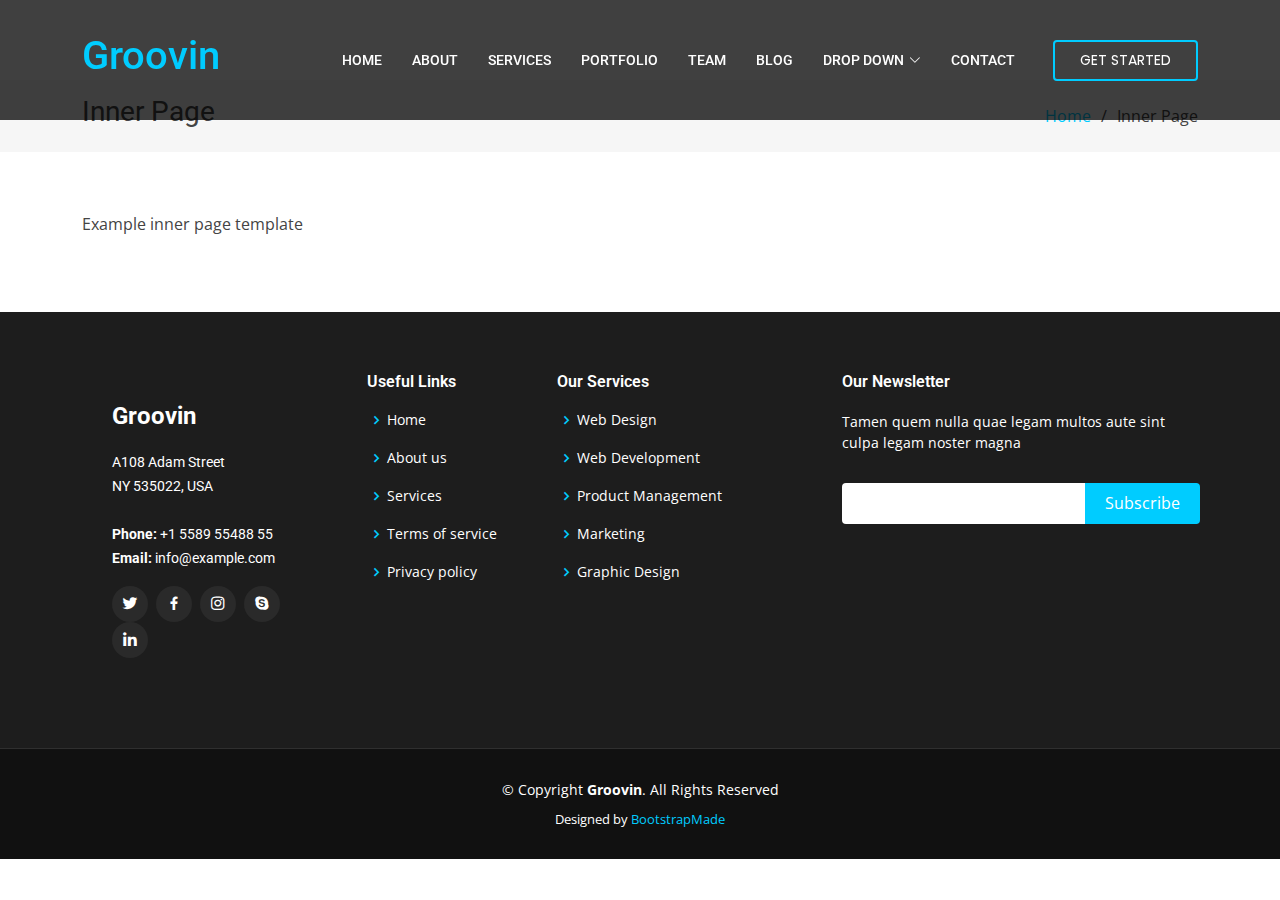
<file: inner-page.html>
<!DOCTYPE html>
<html lang="en">

<head>
  <meta charset="utf-8">
  <meta content="width=device-width, initial-scale=1.0" name="viewport">

  <title>Inner Page - Groovin Bootstrap Template</title>
  <meta content="" name="description">
  <meta content="" name="keywords">

  <!-- Favicons -->
  <link href="assets/img/favicon.png" rel="icon">
  <link href="assets/img/apple-touch-icon.png" rel="apple-touch-icon">

  <!-- Google Fonts -->
  <link href="https://fonts.googleapis.com/css?family=Open+Sans:300,300i,400,400i,600,600i,700,700i|Roboto:300,300i,400,400i,500,500i,600,600i,700,700i|Poppins:300,300i,400,400i,500,500i,600,600i,700,700i" rel="stylesheet">

  <!-- Vendor CSS Files -->
  <link href="assets/vendor/animate.css/animate.min.css" rel="stylesheet">
  <link href="assets/vendor/bootstrap/css/bootstrap.min.css" rel="stylesheet">
  <link href="assets/vendor/bootstrap-icons/bootstrap-icons.css" rel="stylesheet">
  <link href="assets/vendor/boxicons/css/boxicons.min.css" rel="stylesheet">
  <link href="assets/vendor/glightbox/css/glightbox.min.css" rel="stylesheet">
  <link href="assets/vendor/swiper/swiper-bundle.min.css" rel="stylesheet">

  <!-- Template Main CSS File -->
  <link href="assets/css/style.css" rel="stylesheet">

  <!-- =======================================================
  * Template Name: Groovin
  * Template URL: https://bootstrapmade.com/groovin-free-bootstrap-theme/
  * Updated: Mar 17 2024 with Bootstrap v5.3.3
  * Author: BootstrapMade.com
  * License: https://bootstrapmade.com/license/
  ======================================================== -->
</head>

<body>

  <!-- ======= Header ======= -->
  <header id="header" class="fixed-top d-flex align-items-center">
    <div class="container d-flex align-items-center justify-content-between">

      <h1 class="logo"><a href="index.html">Groovin</a></h1>
      <!-- Uncomment below if you prefer to use an image logo -->
      <!-- <a href="index.html" class="logo"><img src="assets/img/logo.png" alt="" class="img-fluid"></a>-->

      <nav id="navbar" class="navbar">
        <ul>
          <li><a class="nav-link scrollto " href="#hero">Home</a></li>
          <li><a class="nav-link scrollto" href="#about">About</a></li>
          <li><a class="nav-link scrollto" href="#services">Services</a></li>
          <li><a class="nav-link scrollto " href="#portfolio">Portfolio</a></li>
          <li><a class="nav-link scrollto" href="#team">Team</a></li>
          <li><a href="blog.html">Blog</a></li>
          <li class="dropdown"><a href="#"><span>Drop Down</span> <i class="bi bi-chevron-down"></i></a>
            <ul>
              <li><a href="#">Drop Down 1</a></li>
              <li class="dropdown"><a href="#"><span>Deep Drop Down</span> <i class="bi bi-chevron-right"></i></a>
                <ul>
                  <li><a href="#">Deep Drop Down 1</a></li>
                  <li><a href="#">Deep Drop Down 2</a></li>
                  <li><a href="#">Deep Drop Down 3</a></li>
                  <li><a href="#">Deep Drop Down 4</a></li>
                  <li><a href="#">Deep Drop Down 5</a></li>
                </ul>
              </li>
              <li><a href="#">Drop Down 2</a></li>
              <li><a href="#">Drop Down 3</a></li>
              <li><a href="#">Drop Down 4</a></li>
            </ul>
          </li>
          <li><a class="nav-link scrollto" href="#contact">Contact</a></li>
          <li><a class="getstarted scrollto" href="#about">Get Started</a></li>
        </ul>
        <i class="bi bi-list mobile-nav-toggle"></i>
      </nav><!-- .navbar -->

    </div>
  </header><!-- End Header -->

  <main id="main">

    <!-- ======= Breadcrumbs ======= -->
    <section class="breadcrumbs">
      <div class="container">

        <div class="d-flex justify-content-between align-items-center">
          <h2>Inner Page</h2>
          <ol>
            <li><a href="index.html">Home</a></li>
            <li>Inner Page</li>
          </ol>
        </div>

      </div>
    </section><!-- End Breadcrumbs -->

    <section class="inner-page">
      <div class="container">
        <p>
          Example inner page template
        </p>
      </div>
    </section>

  </main><!-- End #main -->

  <!-- ======= Footer ======= -->
  <footer id="footer">
    <div class="footer-top">
      <div class="container">
        <div class="row">

          <div class="col-lg-3 col-md-6">
            <div class="footer-info">
              <h3>Groovin</h3>
              <p>
                A108 Adam Street <br>
                NY 535022, USA<br><br>
                <strong>Phone:</strong> +1 5589 55488 55<br>
                <strong>Email:</strong> info@example.com<br>
              </p>
              <div class="social-links mt-3">
                <a href="#" class="twitter"><i class="bx bxl-twitter"></i></a>
                <a href="#" class="facebook"><i class="bx bxl-facebook"></i></a>
                <a href="#" class="instagram"><i class="bx bxl-instagram"></i></a>
                <a href="#" class="google-plus"><i class="bx bxl-skype"></i></a>
                <a href="#" class="linkedin"><i class="bx bxl-linkedin"></i></a>
              </div>
            </div>
          </div>

          <div class="col-lg-2 col-md-6 footer-links">
            <h4>Useful Links</h4>
            <ul>
              <li><i class="bx bx-chevron-right"></i> <a href="#">Home</a></li>
              <li><i class="bx bx-chevron-right"></i> <a href="#">About us</a></li>
              <li><i class="bx bx-chevron-right"></i> <a href="#">Services</a></li>
              <li><i class="bx bx-chevron-right"></i> <a href="#">Terms of service</a></li>
              <li><i class="bx bx-chevron-right"></i> <a href="#">Privacy policy</a></li>
            </ul>
          </div>

          <div class="col-lg-3 col-md-6 footer-links">
            <h4>Our Services</h4>
            <ul>
              <li><i class="bx bx-chevron-right"></i> <a href="#">Web Design</a></li>
              <li><i class="bx bx-chevron-right"></i> <a href="#">Web Development</a></li>
              <li><i class="bx bx-chevron-right"></i> <a href="#">Product Management</a></li>
              <li><i class="bx bx-chevron-right"></i> <a href="#">Marketing</a></li>
              <li><i class="bx bx-chevron-right"></i> <a href="#">Graphic Design</a></li>
            </ul>
          </div>

          <div class="col-lg-4 col-md-6 footer-newsletter">
            <h4>Our Newsletter</h4>
            <p>Tamen quem nulla quae legam multos aute sint culpa legam noster magna</p>
            <form action="" method="post">
              <input type="email" name="email"><input type="submit" value="Subscribe">
            </form>

          </div>

        </div>
      </div>
    </div>

    <div class="container">
      <div class="copyright">
        &copy; Copyright <strong><span>Groovin</span></strong>. All Rights Reserved
      </div>
      <div class="credits">
        <!-- All the links in the footer should remain intact. -->
        <!-- You can delete the links only if you purchased the pro version. -->
        <!-- Licensing information: https://bootstrapmade.com/license/ -->
        <!-- Purchase the pro version with working PHP/AJAX contact form: https://bootstrapmade.com/groovin-free-bootstrap-theme/ -->
        Designed by <a href="https://bootstrapmade.com/">BootstrapMade</a>
      </div>
    </div>
  </footer><!-- End Footer -->

  <a href="#" class="back-to-top d-flex align-items-center justify-content-center"><i class="bi bi-arrow-up-short"></i></a>

  <!-- Vendor JS Files -->
  <script src="assets/vendor/purecounter/purecounter_vanilla.js"></script>
  <script src="assets/vendor/bootstrap/js/bootstrap.bundle.min.js"></script>
  <script src="assets/vendor/glightbox/js/glightbox.min.js"></script>
  <script src="assets/vendor/isotope-layout/isotope.pkgd.min.js"></script>
  <script src="assets/vendor/swiper/swiper-bundle.min.js"></script>
  <script src="assets/vendor/php-email-form/validate.js"></script>

  <!-- Template Main JS File -->
  <script src="assets/js/main.js"></script>

</body>

</html>
</file>
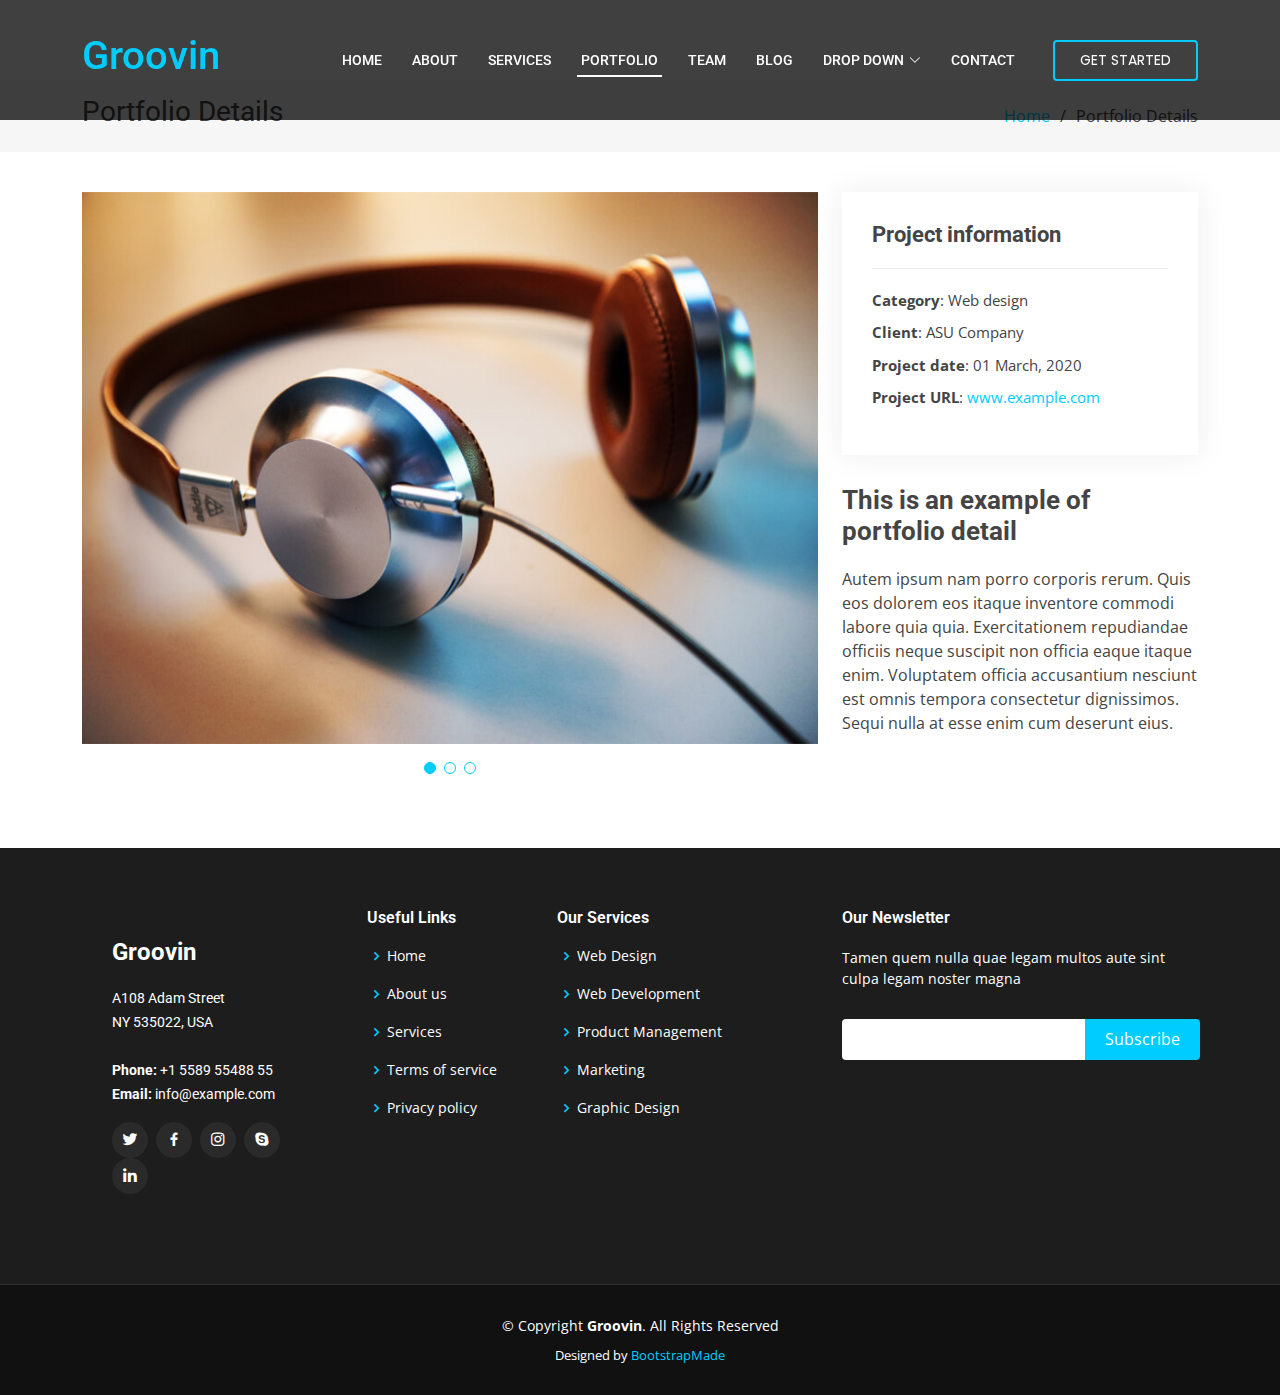
<file: portfolio-details.html>
<!DOCTYPE html>
<html lang="en">

<head>
  <meta charset="utf-8">
  <meta content="width=device-width, initial-scale=1.0" name="viewport">

  <title>Portfolio Details - Groovin Bootstrap Template</title>
  <meta content="" name="description">
  <meta content="" name="keywords">

  <!-- Favicons -->
  <link href="assets/img/favicon.png" rel="icon">
  <link href="assets/img/apple-touch-icon.png" rel="apple-touch-icon">

  <!-- Google Fonts -->
  <link href="https://fonts.googleapis.com/css?family=Open+Sans:300,300i,400,400i,600,600i,700,700i|Roboto:300,300i,400,400i,500,500i,600,600i,700,700i|Poppins:300,300i,400,400i,500,500i,600,600i,700,700i" rel="stylesheet">

  <!-- Vendor CSS Files -->
  <link href="assets/vendor/animate.css/animate.min.css" rel="stylesheet">
  <link href="assets/vendor/bootstrap/css/bootstrap.min.css" rel="stylesheet">
  <link href="assets/vendor/bootstrap-icons/bootstrap-icons.css" rel="stylesheet">
  <link href="assets/vendor/boxicons/css/boxicons.min.css" rel="stylesheet">
  <link href="assets/vendor/glightbox/css/glightbox.min.css" rel="stylesheet">
  <link href="assets/vendor/swiper/swiper-bundle.min.css" rel="stylesheet">

  <!-- Template Main CSS File -->
  <link href="assets/css/style.css" rel="stylesheet">

  <!-- =======================================================
  * Template Name: Groovin
  * Template URL: https://bootstrapmade.com/groovin-free-bootstrap-theme/
  * Updated: Mar 17 2024 with Bootstrap v5.3.3
  * Author: BootstrapMade.com
  * License: https://bootstrapmade.com/license/
  ======================================================== -->
</head>

<body>

  <!-- ======= Header ======= -->
  <header id="header" class="fixed-top d-flex align-items-center">
    <div class="container d-flex align-items-center justify-content-between">

      <h1 class="logo"><a href="index.html">Groovin</a></h1>
      <!-- Uncomment below if you prefer to use an image logo -->
      <!-- <a href="index.html" class="logo"><img src="assets/img/logo.png" alt="" class="img-fluid"></a>-->

      <nav id="navbar" class="navbar">
        <ul>
          <li><a class="nav-link scrollto " href="#hero">Home</a></li>
          <li><a class="nav-link scrollto" href="#about">About</a></li>
          <li><a class="nav-link scrollto" href="#services">Services</a></li>
          <li><a class="nav-link scrollto active" href="#portfolio">Portfolio</a></li>
          <li><a class="nav-link scrollto" href="#team">Team</a></li>
          <li><a href="blog.html">Blog</a></li>
          <li class="dropdown"><a href="#"><span>Drop Down</span> <i class="bi bi-chevron-down"></i></a>
            <ul>
              <li><a href="#">Drop Down 1</a></li>
              <li class="dropdown"><a href="#"><span>Deep Drop Down</span> <i class="bi bi-chevron-right"></i></a>
                <ul>
                  <li><a href="#">Deep Drop Down 1</a></li>
                  <li><a href="#">Deep Drop Down 2</a></li>
                  <li><a href="#">Deep Drop Down 3</a></li>
                  <li><a href="#">Deep Drop Down 4</a></li>
                  <li><a href="#">Deep Drop Down 5</a></li>
                </ul>
              </li>
              <li><a href="#">Drop Down 2</a></li>
              <li><a href="#">Drop Down 3</a></li>
              <li><a href="#">Drop Down 4</a></li>
            </ul>
          </li>
          <li><a class="nav-link scrollto" href="#contact">Contact</a></li>
          <li><a class="getstarted scrollto" href="#about">Get Started</a></li>
        </ul>
        <i class="bi bi-list mobile-nav-toggle"></i>
      </nav><!-- .navbar -->

    </div>
  </header><!-- End Header -->

  <main id="main">

    <!-- ======= Breadcrumbs ======= -->
    <section id="breadcrumbs" class="breadcrumbs">
      <div class="container">

        <div class="d-flex justify-content-between align-items-center">
          <h2>Portfolio Details</h2>
          <ol>
            <li><a href="index.html">Home</a></li>
            <li>Portfolio Details</li>
          </ol>
        </div>

      </div>
    </section><!-- End Breadcrumbs -->

    <!-- ======= Portfolio Details Section ======= -->
    <section id="portfolio-details" class="portfolio-details">
      <div class="container">

        <div class="row gy-4">

          <div class="col-lg-8">
            <div class="portfolio-details-slider swiper">
              <div class="swiper-wrapper align-items-center">

                <div class="swiper-slide">
                  <img src="assets/img/portfolio/portfolio-1.jpg" alt="">
                </div>

                <div class="swiper-slide">
                  <img src="assets/img/portfolio/portfolio-2.jpg" alt="">
                </div>

                <div class="swiper-slide">
                  <img src="assets/img/portfolio/portfolio-3.jpg" alt="">
                </div>

              </div>
              <div class="swiper-pagination"></div>
            </div>
          </div>

          <div class="col-lg-4">
            <div class="portfolio-info">
              <h3>Project information</h3>
              <ul>
                <li><strong>Category</strong>: Web design</li>
                <li><strong>Client</strong>: ASU Company</li>
                <li><strong>Project date</strong>: 01 March, 2020</li>
                <li><strong>Project URL</strong>: <a href="#">www.example.com</a></li>
              </ul>
            </div>
            <div class="portfolio-description">
              <h2>This is an example of portfolio detail</h2>
              <p>
                Autem ipsum nam porro corporis rerum. Quis eos dolorem eos itaque inventore commodi labore quia quia. Exercitationem repudiandae officiis neque suscipit non officia eaque itaque enim. Voluptatem officia accusantium nesciunt est omnis tempora consectetur dignissimos. Sequi nulla at esse enim cum deserunt eius.
              </p>
            </div>
          </div>

        </div>

      </div>
    </section><!-- End Portfolio Details Section -->

  </main><!-- End #main -->

  <!-- ======= Footer ======= -->
  <footer id="footer">
    <div class="footer-top">
      <div class="container">
        <div class="row">

          <div class="col-lg-3 col-md-6">
            <div class="footer-info">
              <h3>Groovin</h3>
              <p>
                A108 Adam Street <br>
                NY 535022, USA<br><br>
                <strong>Phone:</strong> +1 5589 55488 55<br>
                <strong>Email:</strong> info@example.com<br>
              </p>
              <div class="social-links mt-3">
                <a href="#" class="twitter"><i class="bx bxl-twitter"></i></a>
                <a href="#" class="facebook"><i class="bx bxl-facebook"></i></a>
                <a href="#" class="instagram"><i class="bx bxl-instagram"></i></a>
                <a href="#" class="google-plus"><i class="bx bxl-skype"></i></a>
                <a href="#" class="linkedin"><i class="bx bxl-linkedin"></i></a>
              </div>
            </div>
          </div>

          <div class="col-lg-2 col-md-6 footer-links">
            <h4>Useful Links</h4>
            <ul>
              <li><i class="bx bx-chevron-right"></i> <a href="#">Home</a></li>
              <li><i class="bx bx-chevron-right"></i> <a href="#">About us</a></li>
              <li><i class="bx bx-chevron-right"></i> <a href="#">Services</a></li>
              <li><i class="bx bx-chevron-right"></i> <a href="#">Terms of service</a></li>
              <li><i class="bx bx-chevron-right"></i> <a href="#">Privacy policy</a></li>
            </ul>
          </div>

          <div class="col-lg-3 col-md-6 footer-links">
            <h4>Our Services</h4>
            <ul>
              <li><i class="bx bx-chevron-right"></i> <a href="#">Web Design</a></li>
              <li><i class="bx bx-chevron-right"></i> <a href="#">Web Development</a></li>
              <li><i class="bx bx-chevron-right"></i> <a href="#">Product Management</a></li>
              <li><i class="bx bx-chevron-right"></i> <a href="#">Marketing</a></li>
              <li><i class="bx bx-chevron-right"></i> <a href="#">Graphic Design</a></li>
            </ul>
          </div>

          <div class="col-lg-4 col-md-6 footer-newsletter">
            <h4>Our Newsletter</h4>
            <p>Tamen quem nulla quae legam multos aute sint culpa legam noster magna</p>
            <form action="" method="post">
              <input type="email" name="email"><input type="submit" value="Subscribe">
            </form>

          </div>

        </div>
      </div>
    </div>

    <div class="container">
      <div class="copyright">
        &copy; Copyright <strong><span>Groovin</span></strong>. All Rights Reserved
      </div>
      <div class="credits">
        <!-- All the links in the footer should remain intact. -->
        <!-- You can delete the links only if you purchased the pro version. -->
        <!-- Licensing information: https://bootstrapmade.com/license/ -->
        <!-- Purchase the pro version with working PHP/AJAX contact form: https://bootstrapmade.com/groovin-free-bootstrap-theme/ -->
        Designed by <a href="https://bootstrapmade.com/">BootstrapMade</a>
      </div>
    </div>
  </footer><!-- End Footer -->

  <a href="#" class="back-to-top d-flex align-items-center justify-content-center"><i class="bi bi-arrow-up-short"></i></a>

  <!-- Vendor JS Files -->
  <script src="assets/vendor/purecounter/purecounter_vanilla.js"></script>
  <script src="assets/vendor/bootstrap/js/bootstrap.bundle.min.js"></script>
  <script src="assets/vendor/glightbox/js/glightbox.min.js"></script>
  <script src="assets/vendor/isotope-layout/isotope.pkgd.min.js"></script>
  <script src="assets/vendor/swiper/swiper-bundle.min.js"></script>
  <script src="assets/vendor/php-email-form/validate.js"></script>

  <!-- Template Main JS File -->
  <script src="assets/js/main.js"></script>

</body>

</html>
</file>
<file: assets/css/style.css>
/*--------------------------------------------------------------
# General
--------------------------------------------------------------*/
body {
  font-family: "Open Sans", sans-serif;
  color: #444444;
}

a {
  color: #00ccff;
  text-decoration: none;
}

a:hover {
  color: #0088ff;
  text-decoration: none;
}

h1,
h2,
h3,
h4,
h5,
h6 {
  font-family: "Roboto", sans-serif;
}

/*--------------------------------------------------------------
# Back to top button
--------------------------------------------------------------*/
.back-to-top {
  position: fixed;
  visibility: hidden;
  opacity: 0;
  right: 15px;
  bottom: 15px;
  z-index: 996;
  background: #00ccff;
  width: 40px;
  height: 40px;
  border-radius: 4px;
  transition: all 0.4s;
}

.back-to-top i {
  font-size: 28px;
  color: #fff;
  line-height: 0;
}

.back-to-top:hover {
  background: #0088ff;
  color: #fff;
}

.back-to-top.active {
  visibility: visible;
  opacity: 1;
}

/*--------------------------------------------------------------
# Header
--------------------------------------------------------------*/
#header {
  background: rgba(0, 0, 0, 0.75);
  transition: all 0.5s;
  z-index: 997;
  height: 120px;
}

#innerHeader {
  display: flex;
  align-items: center;
  align-content: center;
  
  position: relative;
  background: rgba(0, 208, 255, 0.75);
  transition: all 0.5s;
  z-index: 997;
  height: 80px;
}

.home-banner {
  background-size: 100% 100%;
  height: 100vh;
  padding: 0;
}

.home-banner .banner-video {
  height: 100vh;
  width: 100%;
  object-fit: cover;
}

#header .logo {
    max-width: 25%;
    height: auto;
}

.logo {
  max-width: 100%;
  height: auto;
}

.logoFooter {
  max-width: 100%;
  height: auto;
}

#headerLogo{
  max-width: 50%;
  height: auto;
}

#headerLogoMain{
  max-width: 30%;
  height: auto;
}

/* #header .logo {
  font-size: 28px;
  margin: 0;
  padding: 0;
  line-height: 1;
  font-weight: 700;
  letter-spacing: 1px;
  text-transform: uppercase;
}

#header .logo a {
  color: #fff;
}

#header .logo img {
  max-height: 40px;
} */

/*--------------------------------------------------------------
# Navigation Menu
--------------------------------------------------------------*/
/**
* Desktop Navigation 
*/
.navbar {
  padding: 0;
}

.navbar ul {
  margin: 0;
  padding: 0;
  display: flex;
  list-style: none;
  align-items: center;
}

.navbar li {
  position: relative;
}

.navbar>ul>li {
  white-space: nowrap;
  padding: 10px 0 10px 22px;
}

.navbar a,
.navbar a:focus {
  display: flex;
  align-items: center;
  justify-content: space-between;
  padding: 0 4px;
  font-family: "Roboto", sans-serif;
  font-size: 14px;
  font-weight: 500;
  color: rgb(255, 255, 255);
  white-space: nowrap;
  transition: 0.3s;
  text-transform: uppercase;
  position: relative;
}

.navbar a i,
.navbar a:focus i {
  font-size: 12px;
  line-height: 0;
  margin-left: 5px;
}

.navbar>ul>li>a:before {
  content: "";
  position: absolute;
  width: 100%;
  height: 2px;
  bottom: -6px;
  left: 0;
  background-color: #ffffff;
  visibility: hidden;
  width: 0px;
  transition: all 0.3s ease-in-out 0s;
}

.navbar a:hover:before,
.navbar li:hover>a:before,
.navbar .active:before {
  visibility: visible;
  width: 100%;
}

.navbar a:hover,
.navbar .active,
.navbar .active:focus,
.navbar li:hover>a {
  color: #fff;
}

.navbar .getstarted,
.navbar .getstarted:focus {
  padding: 8px 25px;
  margin-left: 12px;
  border-radius: 4px;
  color: #fff;
  font-weight: 400;
  font-family: "Poppins", sans-serif;
  border: 2px solid #00ccff;
}

.navbar .getstarted:hover,
.navbar .getstarted:focus:hover {
  color: #fff;
  background: #00ccff;
}

.navbar .getstarted:hover:before,
.navbar li:hover>.getstarted:before {
  visibility: hidden;
}

.navbar .dropdown ul {
  display: block;
  position: absolute;
  left: 22px;
  top: calc(100% + 30px);
  margin: 0;
  padding: 10px 0;
  z-index: 99;
  opacity: 0;
  visibility: hidden;
  background: #fff;
  box-shadow: 0px 0px 30px rgba(127, 137, 161, 0.25);
  transition: 0.3s;
}

.navbar .dropdown ul li {
  min-width: 200px;
}

.navbar .dropdown ul a {
  padding: 10px 20px;
  font-size: 14px;
  font-weight: 500;
  text-transform: none;
  color: #2a2a2a;
}

.navbar .dropdown ul a i {
  font-size: 12px;
}

.navbar .dropdown ul a:hover,
.navbar .dropdown ul .active:hover,
.navbar .dropdown ul li:hover>a {
  color: #00ccff;
}

.navbar .dropdown:hover>ul {
  opacity: 1;
  top: 100%;
  visibility: visible;
}

.navbar .dropdown .dropdown ul {
  top: 0;
  left: calc(100% - 30px);
  visibility: hidden;
}

.navbar .dropdown .dropdown:hover>ul {
  opacity: 1;
  top: 0;
  left: 100%;
  visibility: visible;
}

@media (max-width: 1366px) {
  .navbar .dropdown .dropdown ul {
    left: -90%;
  }

  .navbar .dropdown .dropdown:hover>ul {
    left: -100%;
  }
}

/**
* Mobile Navigation 
*/
.mobile-nav-toggle {
  color: #fff;
  font-size: 28px;
  cursor: pointer;
  display: none;
  line-height: 0;
  transition: 0.5s;
}

.mobile-nav-toggle.bi-x {
  color: #00ccff;
}

@media (max-width: 991px) {
  .mobile-nav-toggle {
    display: block;
  }

  .navbar ul {
    display: none;
  }
}

.navbar-mobile {
  position: fixed;
  overflow: hidden;
  top: 0;
  right: 0;
  left: 0;
  bottom: 0;
  background: rgba(17, 17, 17, 0.9);
  transition: 0.3s;
  z-index: 999;
}

.navbar-mobile .mobile-nav-toggle {
  position: absolute;
  top: 15px;
  right: 15px;
}

.navbar-mobile ul {
  display: block;
  position: absolute;
  top: 55px;
  right: 15px;
  bottom: 15px;
  left: 15px;
  padding: 10px 0;
  background-color: #fff;
  overflow-y: auto;
  transition: 0.3s;
}

.navbar-mobile a,
.navbar-mobile a:focus {
  padding: 10px 20px;
  font-size: 15px;
  color: #2a2a2a;
}

.navbar-mobile a:hover,
.navbar-mobile .active,
.navbar-mobile li:hover>a {
  color: #00ccff;
}

.navbar-mobile>ul>li {
  white-space: nowrap;
  padding: 0;
}

.navbar-mobile a:hover:before,
.navbar-mobile li:hover>a:before,
.navbar-mobile .active:before {
  visibility: hidden;
}

.navbar-mobile .getstarted,
.navbar-mobile .getstarted:focus {
  margin: 15px;
  color: #00ccff;
  padding-left: 15px;
}

.navbar-mobile .dropdown ul {
  position: static;
  display: none;
  margin: 10px 20px;
  padding: 10px 0;
  z-index: 99;
  opacity: 1;
  visibility: visible;
  background: #fff;
  box-shadow: 0px 0px 30px rgba(127, 137, 161, 0.25);
}

.navbar-mobile .dropdown ul li {
  min-width: 200px;
}

.navbar-mobile .dropdown ul a {
  padding: 10px 20px;
}

.navbar-mobile .dropdown ul a i {
  font-size: 12px;
}

.navbar-mobile .dropdown ul a:hover,
.navbar-mobile .dropdown ul .active:hover,
.navbar-mobile .dropdown ul li:hover>a {
  color: #00ccff;
}

.navbar-mobile .dropdown>.dropdown-active {
  display: block;
}

/*--------------------------------------------------------------
# Hero Section
--------------------------------------------------------------*/
#hero {
  width: 100%;
  height: 100vh;
  background-color: rgba(17, 17, 17, 0.8);
  overflow: hidden;
  padding: 0;
}

#hero .carousel-item {
  width: 100%;
  height: 100vh;
  background-size: cover;
  background-position: center;
  background-repeat: no-repeat;
  position: relative;
  transition: 0.3;
}

#hero .carousel-item::before {
  content: "";
  background-color: rgba(0, 0, 0, 0.5);
  position: absolute;
  top: 0;
  right: 0;
  left: 0;
  bottom: 0;
}

#hero .carousel-container {
  display: flex;
  justify-content: center;
  align-items: center;
  position: absolute;
  bottom: 0;
  top: 0;
  left: 0;
  right: 0;
}

#hero .carousel-content {
  text-align: center;
}

#hero h2 {
  color: #fff;
  margin-bottom: 30px;
  font-size: 48px;
  font-weight: 700;
}

#hero h2 span {
  color: #00ccff;
}

#hero p {
  width: 80%;
  animation-delay: 0.4s;
  margin: 0 auto 30px auto;
  color: #fff;
}

#hero .carousel-inner .carousel-item {
  transition-property: opacity;
  background-position: center top;
}

#hero .carousel-inner .carousel-item,
#hero .carousel-inner .active.carousel-item-start,
#hero .carousel-inner .active.carousel-item-end {
  opacity: 0;
}

#hero .carousel-inner .active,
#hero .carousel-inner .carousel-item-next.carousel-item-start,
#hero .carousel-inner .carousel-item-prev.carousel-item-end {
  opacity: 1;
  transition: 0.5s;
}

#hero .carousel-inner .carousel-item-next,
#hero .carousel-inner .carousel-item-prev,
#hero .carousel-inner .active.carousel-item-start,
#hero .carousel-inner .active.carousel-item-end {
  left: 0;
  transform: translate3d(0, 0, 0);
}

#hero .carousel-control-next-icon,
#hero .carousel-control-prev-icon {
  background: none;
  font-size: 30px;
  line-height: 0;
  width: auto;
  height: auto;
  background: rgba(255, 255, 255, 0.2);
  border-radius: 50px;
  transition: 0.3s;
  color: rgba(255, 255, 255, 0.5);
  width: 54px;
  height: 54px;
  display: flex;
  align-items: center;
  justify-content: center;
}

#hero .carousel-control-next-icon:hover,
#hero .carousel-control-prev-icon:hover {
  background: rgba(255, 255, 255, 0.3);
  color: rgba(255, 255, 255, 0.8);
}

#hero .carousel-indicators li {
  list-style-type: none;
  cursor: pointer;
  background: #fff;
  overflow: hidden;
  border: 0;
  width: 12px;
  height: 12px;
  border-radius: 50px;
  opacity: 0.6;
  transition: 0.3s;
}

#hero .carousel-indicators li.active {
  opacity: 1;
  background: #00ccff;
}

#hero .btn-get-started {
  font-family: "Roboto", sans-serif;
  font-weight: 400;
  font-size: 14px;
  letter-spacing: 1px;
  display: inline-block;
  padding: 10px 32px 12px 32px;
  border-radius: 4px;
  transition: 0.5s;
  line-height: 1;
  margin: 10px;
  color: #fff;
  animation-delay: 0.8s;
  text-transform: uppercase;
  border: 2px solid #00ccff;
  background: #00ccff;
}

#hero .btn-get-started:hover {
  background: #0088ff;
  border-color: #0088ff;
  color: #fff;
}

@media (max-width: 768px) {
  #hero h2 {
    font-size: 28px;
  }
}

@media (min-width: 1024px) {
  #hero p {
    width: 60%;
  }

  #hero .carousel-control-prev,
  #hero .carousel-control-next {
    width: 5%;
  }
}

/*--------------------------------------------------------------
# Sections General
--------------------------------------------------------------*/
section {
  padding: 60px 0;
}

.section-bg {
  background-color: #f1f1f1;
}

.section-title {
  text-align: center;
  padding-bottom: 30px;
}

.section-title h2 {
  font-size: 32px;
  font-weight: bold;
  text-transform: uppercase;
  margin-bottom: 20px;
  padding-bottom: 0;
  color: #00ccff;
}

.section-title p {
  margin-bottom: 0;
}

/*--------------------------------------------------------------
# About
--------------------------------------------------------------*/
.about .content {
  padding: 30px 0;
}

.about .content h3 {
  font-weight: 700;
  font-size: 34px;
}

.about .content p {
  margin-bottom: 0;
}

.about .content .icon-box {
  margin-top: 25px;
}

.about .content .icon-box h4 {
  font-size: 20px;
  font-weight: 700;
  margin: 5px 0 10px 60px;
}

.about .content .icon-box i {
  font-size: 48px;
  float: left;
  color: #00ccff;
}

.about .content .icon-box p {
  font-size: 15px;
  color: #848484;
  margin-left: 60px;
}

.about .image {
  background: url("../AishwaryamData/Logos/AishwaryamLogo_Blue.png") center center no-repeat;
  background-size: contain;
  /* min-height: 600px; */

  max-width: 100%;
  max-height: 100%;
}

.about .imageRight {
  background: url("../AishwaryamData/Logos/AishwaryamLogo_Blue.png") center center no-repeat;
  background-size: contain;
  /* min-height: 600px; */

  max-width: 100%;
  max-height: 100%;
}

#SiteMap{
  max-width: 100%;
  max-height: 100%;
}

@media (max-width: 991px) {
  .about .image {
    text-align: center;
  }

  .about .image img {
    max-width: 80%;
  }
}

@media (max-width: 667px) {
  .about .image img {
    max-width: 100%;
  }
}

/*--------------------------------------------------------------
# Counts
--------------------------------------------------------------*/
.counts {
  padding: 0 0 30px 0;
}

.counts .count-box {
  padding: 30px;
  width: 100%;
}

.counts .count-box i {
  display: block;
  font-size: 44px;
  color: #00ccff;
  float: left;
  line-height: 0;
}

.counts .count-box span {
  font-size: 48px;
  line-height: 40px;
  display: block;
  font-weight: 700;
  color: #2a2a2a;
  margin-left: 60px;
}

.counts .count-box p {
  padding: 15px 0 0 0;
  margin: 0 0 0 60px;
  font-family: "Roboto", sans-serif;
  font-size: 14px;
  color: #505050;
}

.counts .count-box a {
  font-weight: 600;
  display: block;
  margin-top: 20px;
  color: #505050;
  font-size: 15px;
  font-family: "Poppins", sans-serif;
  transition: ease-in-out 0.3s;
}

.counts .count-box a:hover {
  color: #777777;
}

/*--------------------------------------------------------------
# Clients
--------------------------------------------------------------*/
.clients {
  padding: 15px 0;
  text-align: center;
}

.clients img {
  max-width: 45%;
  transition: all 0.4s ease-in-out;
  display: inline-block;
  padding: 15px 0;
  filter: grayscale(100);
}

.clients img:hover {
  filter: none;
  transform: scale(1.15);
}

@media (max-width: 768px) {
  .clients img {
    max-width: 40%;
  }
}

/*--------------------------------------------------------------
# Services
--------------------------------------------------------------*/
.services .icon-box {
  margin-bottom: 20px;
  text-align: center;
}

.services .icon {
  display: inline-flex;
  justify-content: center;
  align-items: center;
  width: 80px;
  height: 80px;
  margin-bottom: 20px;
  background: #fff;
  border-radius: 50%;
  transition: 0.5s;
  color: #00ccff;
  overflow: hidden;
  box-shadow: 0px 0 25px rgba(0, 0, 0, 0.15);
}

.services .icon i {
  font-size: 36px;
  line-height: 0;
}

.services:hover .icon {
  box-shadow: 0px 0 25px rgba(92, 159, 36, 0.3);
}

.services .title {
  font-weight: 600;
  margin-bottom: 15px;
  font-size: 18px;
  position: relative;
  padding-bottom: 15px;
}

.services .title a {
  color: #444444;
  transition: 0.3s;
}

.services .title a:hover {
  color: #00ccff;
}

.services .title::after {
  content: "";
  position: absolute;
  display: block;
  width: 50px;
  height: 2px;
  background: #00ccff;
  bottom: 0;
  left: calc(50% - 25px);
}

.services .description {
  line-height: 24px;
  font-size: 14px;
}

/*--------------------------------------------------------------
# Why Us
--------------------------------------------------------------*/
.why-us .box {
  padding: 50px 30px;
  box-shadow: 0px 2px 15px rgba(0, 0, 0, 0.1);
  transition: all ease-in-out 0.3s;
}

.why-us .box span {
  display: block;
  font-size: 28px;
  font-weight: 700;
  color: #00ccff;
}

.why-us .box h4 {
  font-size: 24px;
  font-weight: 600;
  padding: 0;
  margin: 20px 0;
  color: #2a2a2a;
}

.why-us .box p {
  color: #aaaaaa;
  font-size: 15px;
  margin: 0;
  padding: 0;
}

.why-us .box:hover {
  background: #00ccff;
  padding: 30px 30px 70px 30px;
  box-shadow: 10px 15px 30px rgba(0, 0, 0, 0.18);
}

.why-us .box:hover span,
.why-us .box:hover h4,
.why-us .box:hover p {
  color: #fff;
}

/*--------------------------------------------------------------
# Portfolio
--------------------------------------------------------------*/
.portfolio .portfolio-item {
  margin-bottom: 30px;
}

.portfolio #portfolio-flters {
  padding: 0;
  margin: 0 auto 20px auto;
  list-style: none;
  text-align: center;
}

.portfolio #portfolio-flters li {
  cursor: pointer;
  display: inline-block;
  padding: 8px 15px 10px 15px;
  font-size: 14px;
  font-weight: 600;
  line-height: 1;
  text-transform: uppercase;
  color: #444444;
  margin-bottom: 5px;
  transition: all 0.3s ease-in-out;
  border-radius: 3px;
}

.portfolio #portfolio-flters li:hover,
.portfolio #portfolio-flters li.filter-active {
  color: #fff;
  background: #00ccff;
}

.portfolio #portfolio-flters li:last-child {
  margin-right: 0;
}

.portfolio .portfolio-wrap {
  transition: 0.3s;
  position: relative;
  overflow: hidden;
  z-index: 1;
  background: rgba(42, 42, 42, 0.7);
}

.portfolio .portfolio-wrap::before {
  content: "";
  background: rgba(42, 42, 42, 0.7);
  position: absolute;
  left: 0;
  right: 0;
  top: 0;
  bottom: 0;
  transition: all ease-in-out 0.3s;
  z-index: 2;
  opacity: 0;
}

.portfolio .portfolio-wrap img {
  transition: all ease-in-out 0.3s;
}

.portfolio .portfolio-wrap .portfolio-info {
  opacity: 0;
  position: absolute;
  top: 0;
  left: 0;
  right: 0;
  bottom: 0;
  z-index: 3;
  transition: all ease-in-out 0.3s;
  display: flex;
  flex-direction: column;
  justify-content: flex-end;
  align-items: flex-start;
  padding: 20px;
}

.portfolio .portfolio-wrap .portfolio-info h4 {
  font-size: 20px;
  color: #fff;
  font-weight: 600;
}

.portfolio .portfolio-wrap .portfolio-info p {
  color: rgba(255, 255, 255, 0.7);
  font-size: 14px;
  text-transform: uppercase;
  padding: 0;
  margin: 0;
  font-style: italic;
}

.portfolio .portfolio-wrap .portfolio-links {
  text-align: center;
  z-index: 4;
}

.portfolio .portfolio-wrap .portfolio-links a {
  color: #fff;
  margin: 0 5px 0 0;
  font-size: 28px;
  display: inline-block;
  transition: 0.3s;
}

.portfolio .portfolio-wrap .portfolio-links a:hover {
  color: #00ccff;
}

.portfolio .portfolio-wrap:hover::before {
  opacity: 1;
}

.portfolio .portfolio-wrap:hover img {
  transform: scale(1.2);
}

.portfolio .portfolio-wrap:hover .portfolio-info {
  opacity: 1;
}

/*--------------------------------------------------------------
# Portfolio Details
--------------------------------------------------------------*/
.portfolio-details {
  padding-top: 40px;
}

.portfolio-details .portfolio-details-slider img {
  width: 100%;
}

.portfolio-details .portfolio-details-slider .swiper-pagination {
  margin-top: 20px;
  position: relative;
}

.portfolio-details .portfolio-details-slider .swiper-pagination .swiper-pagination-bullet {
  width: 12px;
  height: 12px;
  background-color: #fff;
  opacity: 1;
  border: 1px solid #00ccff;
}

.portfolio-details .portfolio-details-slider .swiper-pagination .swiper-pagination-bullet-active {
  background-color: #00ccff;
}

.portfolio-details .portfolio-info {
  padding: 30px;
  box-shadow: 0px 0 30px rgba(42, 42, 42, 0.08);
}

.portfolio-details .portfolio-info h3 {
  font-size: 22px;
  font-weight: 700;
  margin-bottom: 20px;
  padding-bottom: 20px;
  border-bottom: 1px solid #eee;
}

.portfolio-details .portfolio-info ul {
  list-style: none;
  padding: 0;
  font-size: 15px;
}

.portfolio-details .portfolio-info ul li+li {
  margin-top: 10px;
}

.portfolio-details .portfolio-description {
  padding-top: 30px;
}

.portfolio-details .portfolio-description h2 {
  font-size: 26px;
  font-weight: 700;
  margin-bottom: 20px;
}

.portfolio-details .portfolio-description p {
  padding: 0;
}

/*--------------------------------------------------------------
# Team
--------------------------------------------------------------*/
.team {
  background: #fff;
  padding: 60px 0;
}

.team .member {
  text-align: center;
  margin-bottom: 20px;
  background: #343a40;
  position: relative;
}

.team .member .member-info {
  opacity: 0;
  display: flex;
  justify-content: center;
  align-items: center;
  position: absolute;
  bottom: 0;
  top: 0;
  left: 0;
  right: 0;
  transition: 0.2s;
}

.team .member .member-info-content {
  margin-top: -50px;
  transition: margin 0.2s;
}

.team .member:hover .member-info {
  background: rgba(0, 0, 0, 0.7);
  opacity: 1;
  transition: 0.4s;
}

.team .member:hover .member-info-content {
  margin-top: 0;
  transition: margin 0.4s;
}

.team .member h4 {
  font-weight: 700;
  margin-bottom: 2px;
  font-size: 18px;
  color: #fff;
}

.team .member span {
  font-style: italic;
  display: block;
  font-size: 13px;
  color: #fff;
}

.team .member .social {
  margin-top: 15px;
}

.team .member .social a {
  transition: color 0.3s;
  color: #fff;
}

.team .member .social a:hover {
  color: #00ccff;
}

.team .member .social i {
  font-size: 18px;
  margin: 0 2px;
}

/*--------------------------------------------------------------
# Pricing
--------------------------------------------------------------
.pricing .box {
  padding: 20px;
  background: #f7f7f7;
  text-align: center;
  border-radius: 8px;
  position: relative;
  overflow: hidden;
}

.pricing .box h3 {
  font-weight: 400;
  padding: 15px;
  margin-top: 15px;
  font-size: 18px;
  font-weight: 600;
  color: #2a2a2a;
}

.pricing .box h4 {
  font-size: 42px;
  color: #00ccff;
  font-weight: 500;
  font-family: "Open Sans", sans-serif;
  margin-bottom: 20px;
}

.pricing .box h4 sup {
  font-size: 20px;
  top: -15px;
  left: -3px;
}

.pricing .box h4 span {
  color: #bababa;
  font-size: 16px;
  font-weight: 300;
}

.pricing .box ul {
  padding: 0;
  list-style: none;
  color: #2a2a2a;
  text-align: center;
  line-height: 20px;
  font-size: 14px;
}

.pricing .box ul li {
  padding-bottom: 16px;
}

.pricing .box ul i {
  color: #00ccff;
  font-size: 18px;
  padding-right: 4px;
}

.pricing .box ul .na {
  color: #ccc;
  text-decoration: line-through;
}

.pricing .box .btn-wrap {
  padding: 15px;
  text-align: center;
}

.pricing .box .btn-buy {
  display: inline-block;
  padding: 10px 40px 12px 40px;
  border-radius: 4px;
  border: 2px solid #00ccff;
  color: #00ccff;
  font-size: 14px;
  font-weight: 400;
  font-family: "Roboto", sans-serif;
  font-weight: 600;
  transition: 0.3s;
}

.pricing .box .btn-buy:hover {
  background: #00ccff;
  color: #fff;
}

.pricing .recommended {
  background: #00ccff;
}

.pricing .recommended h3,
.pricing .recommended h4,
.pricing .recommended h4 span,
.pricing .recommended ul,
.pricing .recommended ul .na {
  color: #fff;
}

.pricing .recommended .btn-buy {
  background: rgba(255, 255, 255, 0.1);
  border-color: rgba(255, 255, 255, 0.3);
  color: #fff;
}

.pricing .recommended .btn-buy:hover {
  background: #fff;
  border-color: #fff;
  color: #00ccff;
}
*/
/*--------------------------------------------------------------
# Frequently Asked Questions
--------------------------------------------------------------
.faq .faq-list {
  padding: 0 100px;
}

.faq .faq-list ul {
  padding: 0;
  list-style: none;
}

.faq .faq-list li+li {
  margin-top: 15px;
}

.faq .faq-list li {
  padding: 20px;
  background: #fff;
  border-radius: 4px;
  position: relative;
}

.faq .faq-list a {
  display: block;
  position: relative;
  font-family: "Poppins", sans-serif;
  font-size: 16px;
  line-height: 24px;
  font-weight: 500;
  padding: 0 30px;
  outline: none;
  cursor: pointer;
}

.faq .faq-list .icon-help {
  font-size: 24px;
  position: absolute;
  right: 0;
  left: 20px;
  color: #00ccff;
}

.faq .faq-list .icon-show,
.faq .faq-list .icon-close {
  font-size: 24px;
  position: absolute;
  right: 0;
  top: 0;
}

.faq .faq-list p {
  margin-bottom: 0;
  padding: 10px 0 0 0;
}

.faq .faq-list .icon-show {
  display: none;
}

.faq .faq-list a.collapsed {
  color: #343a40;
}

.faq .faq-list a.collapsed:hover {
  color: #00ccff;
}

.faq .faq-list a.collapsed .icon-show {
  display: inline-block;
}

.faq .faq-list a.collapsed .icon-close {
  display: none;
}

@media (max-width: 1200px) {
  .faq .faq-list {
    padding: 0;
  }
}
*/
/*--------------------------------------------------------------
# Contact
--------------------------------------------------------------*/
.contact .contact-info {
  margin-bottom: 20px;
  text-align: center;
}

.contact .contact-info i {
  font-size: 48px;
  display: inline-block;
  margin-bottom: 10px;
  color: #00ccff;
}

.contact .contact-info address,
.contact .contact-info p {
  margin-bottom: 0;
  color: #000;
}

.contact .contact-info h3 {
  font-size: 18px;
  margin-bottom: 15px;
  font-weight: bold;
  text-transform: uppercase;
  color: #999;
}

.contact .contact-info a {
  color: #000;
}

.contact .contact-info a:hover {
  color: #00ccff;
}

.contact .contact-address,
.contact .contact-phone,
.contact .contact-email {
  margin-bottom: 20px;
}

.contact .php-email-form .error-message {
  display: none;
  color: #fff;
  background: #ed3c0d;
  text-align: left;
  padding: 15px;
  font-weight: 600;
}

.contact .php-email-form .error-message br+br {
  margin-top: 25px;
}

.contact .php-email-form .sent-message {
  display: none;
  color: #fff;
  background: #18d26e;
  text-align: center;
  padding: 15px;
  font-weight: 600;
}

.contact .php-email-form .loading {
  display: none;
  background: #fff;
  text-align: center;
  padding: 15px;
}

.contact .php-email-form .loading:before {
  content: "";
  display: inline-block;
  border-radius: 50%;
  width: 24px;
  height: 24px;
  margin: 0 10px -6px 0;
  border: 3px solid #18d26e;
  border-top-color: #eee;
  animation: animate-loading 1s linear infinite;
}

.contact .php-email-form input,
.contact .php-email-form textarea {
  border-radius: 0;
  box-shadow: none;
  font-size: 14px;
  height: auto;
  padding: 10px 15px;
  border-radius: 4px;
}

.contact .php-email-form input:focus,
.contact .php-email-form textarea:focus {
  border-color: #00ccff;
}

.contact .php-email-form button[type=submit] {
  background: #00ccff;
  border: 0;
  padding: 10px 30px 12px 30px;
  color: #fff;
  transition: 0.4s;
  border-radius: 4px;
}

.contact .php-email-form button[type=submit]:hover {
  background: #0088ff;
}

@keyframes animate-loading {
  0% {
    transform: rotate(0deg);
  }

  100% {
    transform: rotate(360deg);
  }
}

@media (min-width: 768px) {
  .contact .contact-phone {
    border-left: 1px solid #ddd;
    border-right: 1px solid #ddd;
  }

  .contact .contact-address,
  .contact .contact-phone,
  .contact .contact-email {
    padding: 20px 0;
  }
}

/*--------------------------------------------------------------
# Breadcrumbs
--------------------------------------------------------------*/
.breadcrumbs {
  padding: 15px 0;
  background: #f6f6f6;
  min-height: 40px;
  margin-top: 80px;
}

.breadcrumbs h2 {
  font-size: 28px;
  font-weight: 400;
}

.breadcrumbs ol {
  display: flex;
  flex-wrap: wrap;
  list-style: none;
  padding: 0;
  margin: 0;
}

.breadcrumbs ol li+li {
  padding-left: 10px;
}

.breadcrumbs ol li+li::before {
  display: inline-block;
  padding-right: 10px;
  color: #444444;
  content: "/";
}

@media (max-width: 768px) {
  .breadcrumbs .d-flex {
    display: block !important;
  }

  .breadcrumbs ol {
    display: block;
  }

  .breadcrumbs ol li {
    display: inline-block;
  }
}

/*--------------------------------------------------------------
# Footer
--------------------------------------------------------------*/
#footer {
  background: #111111;
  padding: 0 0 30px 0;
  color: #fff;
  font-size: 14px;
}

#consulting {
  max-width: 100%;
  height: auto;
}

#footer .footer-top {
  background: #1d1d1d;
  border-bottom: 1px solid #2f2f2f;
  padding: 60px 0 30px 0;
}

#footer .footer-top .footer-info {
  margin-bottom: 30px;
  padding: 30px;
}

#footer .footer-top .footer-info h3 {
  font-size: 24px;
  margin: 0 0 20px 0;
  padding: 2px 0 2px 0;
  line-height: 1;
  font-weight: 700;
}

#footer .footer-top .footer-info p {
  font-size: 14px;
  line-height: 24px;
  margin-bottom: 0;
  font-family: "Roboto", sans-serif;
  color: #fff;
}

#footer .footer-top .social-links a {
  font-size: 18px;
  display: inline-block;
  background: #2a2a2a;
  color: #fff;
  line-height: 1;
  padding: 8px 0;
  margin-right: 4px;
  border-radius: 50%;
  text-align: center;
  width: 36px;
  height: 36px;
  transition: 0.3s;
}

#footer .footer-top .social-links a:hover {
  background: #00ccff;
  color: #fff;
  text-decoration: none;
}

#footer .footer-top h4 {
  font-size: 16px;
  font-weight: 600;
  color: #fff;
  position: relative;
  padding-bottom: 12px;
}

#footer .footer-top .footer-links {
  margin-bottom: 30px;
}

#footer .footer-top .footer-links ul {
  list-style: none;
  padding: 0;
  margin: 0;
}

#footer .footer-top .footer-links ul i {
  padding-right: 2px;
  color: #00ccff;
  font-size: 18px;
  line-height: 1;
}

#footer .footer-top .footer-links ul li {
  padding: 10px 0;
  display: flex;
  align-items: center;
}

#footer .footer-top .footer-links ul li:first-child {
  padding-top: 0;
}

#footer .footer-top .footer-links ul a {
  color: #fff;
  transition: 0.3s;
  display: inline-block;
  line-height: 1;
}

#footer .footer-top .footer-links ul a:hover {
  color: #0088ff;
}

#footer .footer-top .footer-newsletter form {
  margin-top: 30px;
  background: #fff;
  padding: 6px 10px;
  position: relative;
  border-radius: 4px;
}

#footer .footer-top .footer-newsletter form input[type=email] {
  border: 0;
  padding: 4px;
  width: calc(100% - 110px);
}

#footer .footer-top .footer-newsletter form input[type=submit] {
  position: absolute;
  top: 0;
  right: -2px;
  bottom: 0;
  border: 0;
  background: none;
  font-size: 16px;
  padding: 0 20px;
  background: #00ccff;
  color: #fff;
  transition: 0.3s;
  border-radius: 0 4px 4px 0;
}

#footer .footer-top .footer-newsletter form input[type=submit]:hover {
  background: #0088ff;
}

#footer .copyright {
  text-align: center;
  padding-top: 30px;
}

#footer .credits {
  padding-top: 10px;
  text-align: center;
  font-size: 13px;
  color: #fff;
}



.containerVisionValue {
  display: flex;
  justify-content: space-around;
  padding: 20px;
  flex-wrap: wrap;
  gap: 20px;
}
.card {
  background-color: white;
  border-radius: 8px;
  box-shadow: 0 4px 8px rgba(0, 0, 0, 0.1);
  margin: 10px;
  flex: 1;
  max-width: 100%;
  min-width: 300px;
  text-align: center;
  overflow: hidden;
}
.card img {
  width: 100%;
  height: auto;
}
.card-content {
  padding: 20px;
}
.card-content h2 {
  font-size: 24px;
  margin: 10px 0;
}
.card-content p {
  color: #555;
  line-height: 1.6;
}
.icon {
  display: inline-block;
  margin-top: 15px;
}
.icon img {
  width: 40px;
  height: 40px;
}
</file>
